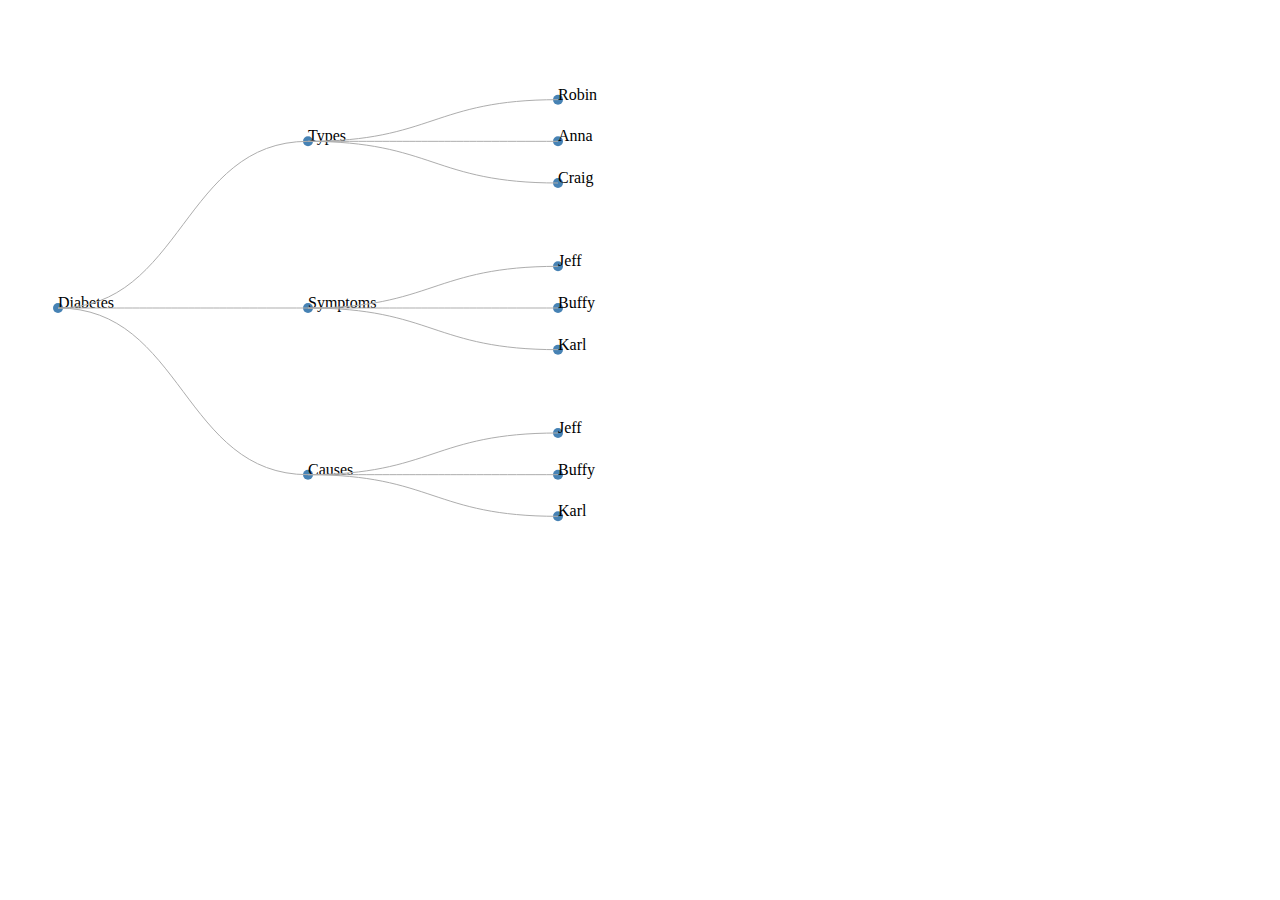
<file: ont-test2.html>
<!DOCTYPE html>
<html lang="en">

<head>
    <meta charset="UTF-8">
    <meta name="viewport" content="width=device-width, initial-scale=1.0">
    <title>Document</title>
</head>

<body>
    <div class="svgdiv"></div>
    <script src="./assets/js/plugins/d3.min.js"></script>
    <!-- <script src="https://unpkg.com/d3@5.6.0/dist/d3.min.js"></script> -->
</body>
<script src="custom2.js">
</script>

</html>
</file>
